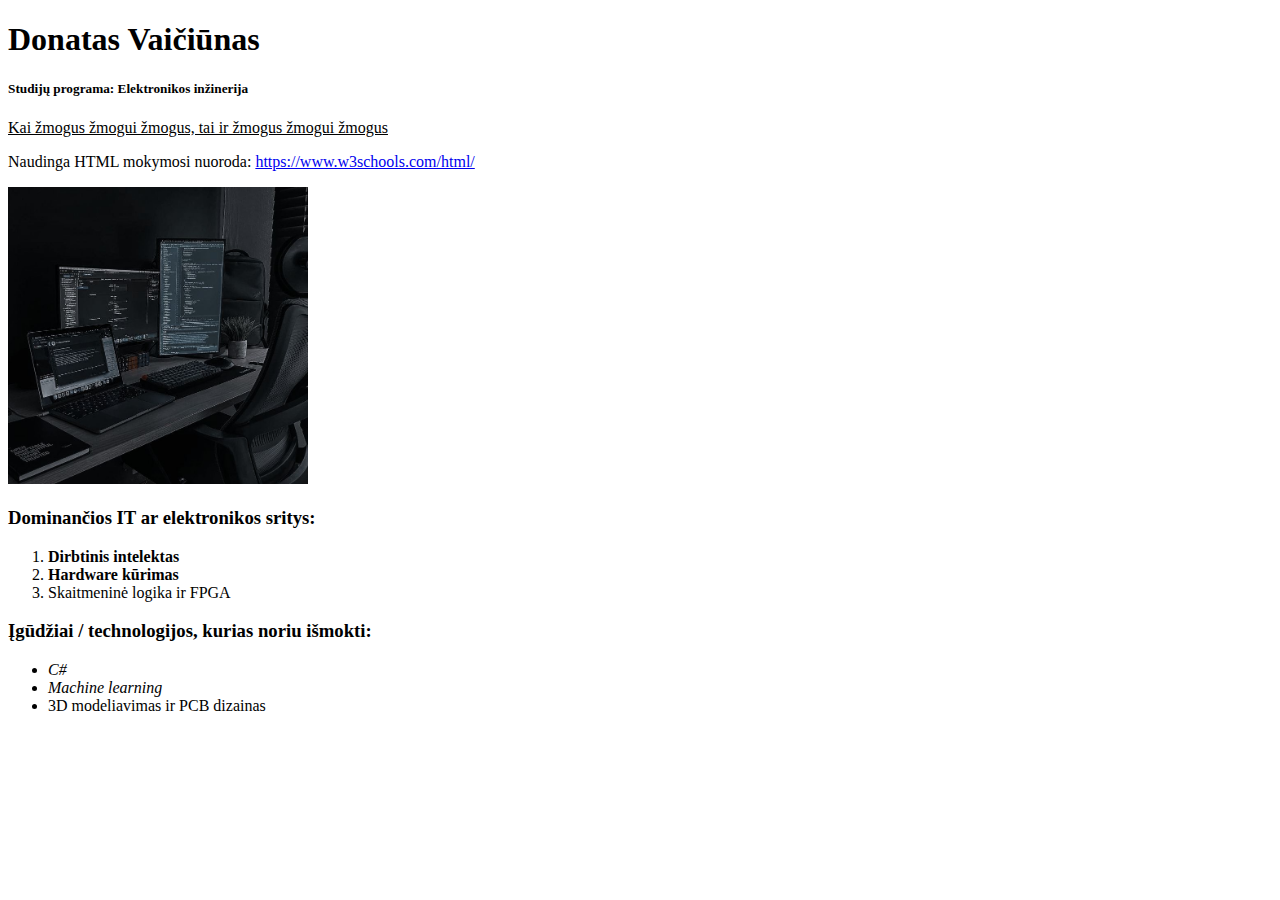
<file: index.html>
﻿<!DOCTYPE html>
<html lang="lt">

<head>
    <meta charset="UTF-8">
    <meta name="viewport" content="width=device-width, initial-scale=1.0">
    <title>Mano pirmas HTML puslapis</title>
</head>

<body>
    <!-- 5a -->
    <h1>Donatas Vaičiūnas</h1>
    <h5>Studijų programa: Elektronikos inžinerija</h5>

    <!-- 5f -->
    <div>
        <!-- 5b -->
        <u>
            <p>Kai žmogus žmogui žmogus, tai ir žmogus žmogui žmogus</p>
        </u>

        <!-- 5c -->
        <p>
            Naudinga HTML mokymosi nuoroda:
            <a href="https://www.w3schools.com/html/" target="_blank">https://www.w3schools.com/html/</a>
        </p>

        <!-- 5d -->
        <img src="images/dream_job.jpg" alt="Mano svajonių darbas" width="300">
    </div>

    <!-- 5e -->
    <h3>Dominančios IT ar elektronikos sritys:</h3>
    <ol>
        <li><strong>Dirbtinis intelektas</strong></li>
        <li><b>Hardware kūrimas</b></li>
        <li>Skaitmeninė logika ir FPGA</li>
    </ol>

    <h3>Įgūdžiai / technologijos, kurias noriu išmokti:</h3>
    <ul>
        <li><em>C#</em></li>
        <li><i>Machine learning</i></li>
        <li>3D modeliavimas ir PCB dizainas</li>
    </ul>

    <!-- 4c. Paaiškinimai apie pagrindines HTML žymes -->
    <!--
    <!DOCTYPE html> – nurodo HTML5 standartą.
    <html> – žymi viso HTML dokumento pradžią ir pabaigą.
    <head> – čia saugoma meta informacija (pavadinimas, koduotė).
    <meta charset="UTF-8"> – leidžia lietuviškas raides (ą, č, ė...).
    <title> – naršyklės kortelės pavadinimas.
    <body> – matomas puslapio turinys.
    <div> – konteineris, skirtas sugrupuoti elementus į vieną struktūrinį bloką.
    -->

</body>

</html>
</file>
